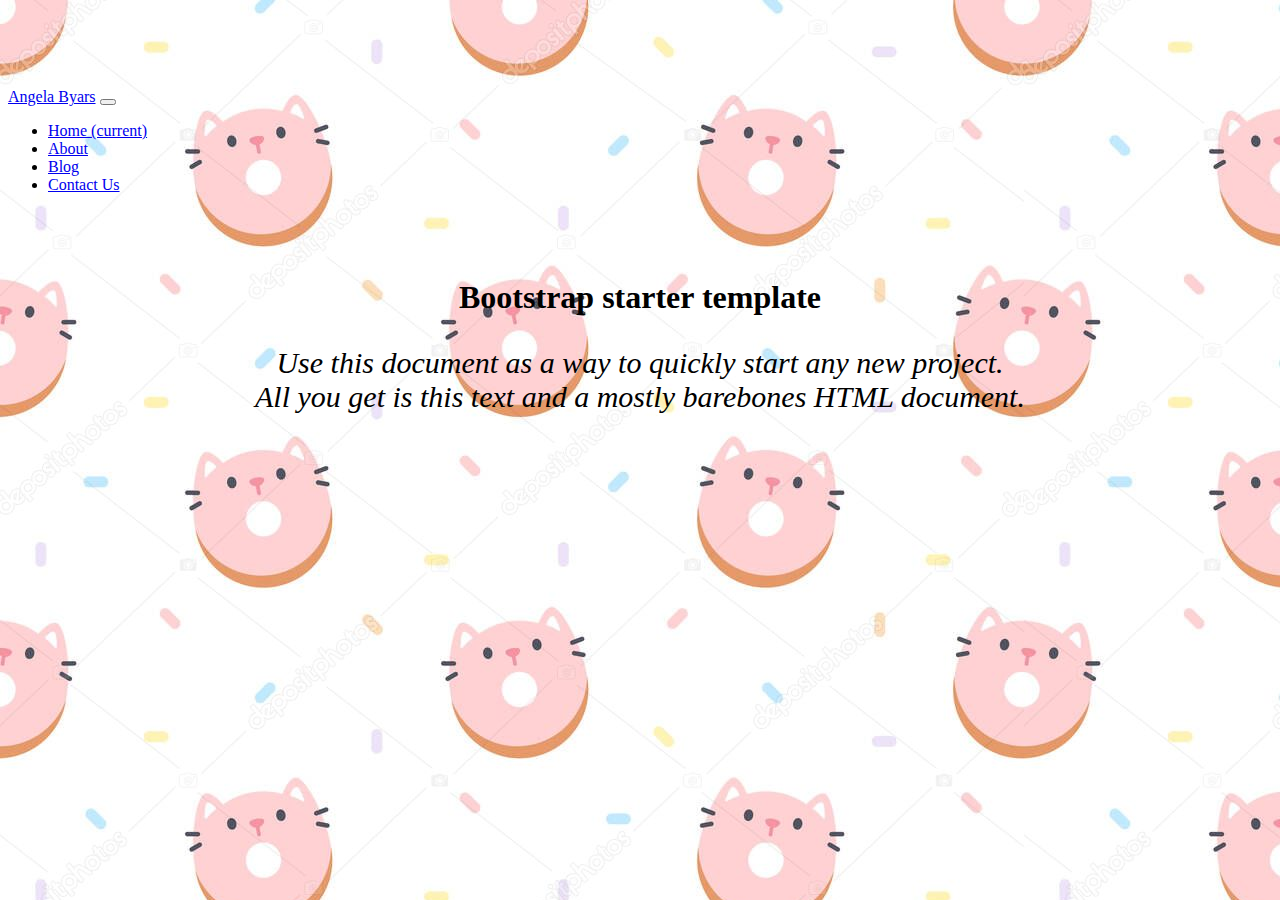
<file: index.html>
<!doctype html>
<html lang="en">

<head>
    <!-- Required meta tags -->
    <meta charset="utf-8">
    <meta name="viewport" content="width=device-width, initial-scale=1, shrink-to-fit=no">

    <!-- Bootstrap CSS -->
    <link rel="stylesheet" href="https://cdn.jsdelivr.net/npm/bootstrap@4.5.3/dist/css/bootstrap.min.css"
        integrity="sha384-TX8t27EcRE3e/ihU7zmQxVncDAy5uIKz4rEkgIXeMed4M0jlfIDPvg6uqKI2xXr2" crossorigin="anonymous">
    <link rel="stylesheet" href="./css/template.css" />
    <title>Hello, world!</title>
</head>

<body>

    <nav class="navbar navbar-expand-md navbar-dark bg-dark fixed-top">
        <a class="navbar-brand" href="#">Angela Byars</a>
        <button class="navbar-toggler" type="button" data-toggle="collapse" data-target="#navbarsExampleDefault"
            aria-controls="navbarsExampleDefault" aria-expanded="false" aria-label="Toggle navigation">
            <span class="navbar-toggler-icon"></span>
        </button>

        <div class="collapse navbar-collapse" id="navbarsExampleDefault">
            <ul class="navbar-nav mr-auto">
                <li class="nav-item active">
                    <a class="nav-link" href="#">Home <span class="sr-only">(current)</span></a>
                </li>
                <li class="nav-item">
                    <a class="nav-link" href="#">About</a>
                </li>
                <li class="nav-item">
                    <a class="nav-link" href="#">Blog</a>
                </li>
                <li class="nav-item">
                    <a class="nav-link" href="#">Contact Us</a>
                </li>
            </ul>
        </div>
    </nav>

    <main role="main" class="container">

        <div class="starter-template">
            <h1>Bootstrap starter template</h1>
            <p class="lead">Use this document as a way to quickly start any new project.<br> All you get is this text
                and a mostly barebones HTML document.</p>
        </div>

    </main><!-- /.container -->



    <script src="https://code.jquery.com/jquery-3.5.1.slim.min.js"
        integrity="sha384-DfXdz2htPH0lsSSs5nCTpuj/zy4C+OGpamoFVy38MVBnE+IbbVYUew+OrCXaRkfj"
        crossorigin="anonymous"></script>
    <script src="https://cdn.jsdelivr.net/npm/popper.js@1.16.1/dist/umd/popper.min.js"
        integrity="sha384-9/reFTGAW83EW2RDu2S0VKaIzap3H66lZH81PoYlFhbGU+6BZp6G7niu735Sk7lN"
        crossorigin="anonymous"></script>
    <script src="https://cdn.jsdelivr.net/npm/bootstrap@4.5.3/dist/js/bootstrap.min.js"
        integrity="sha384-w1Q4orYjBQndcko6MimVbzY0tgp4pWB4lZ7lr30WKz0vr/aWKhXdBNmNb5D92v7s"
        crossorigin="anonymous"></script>

</body>

</html>
</file>
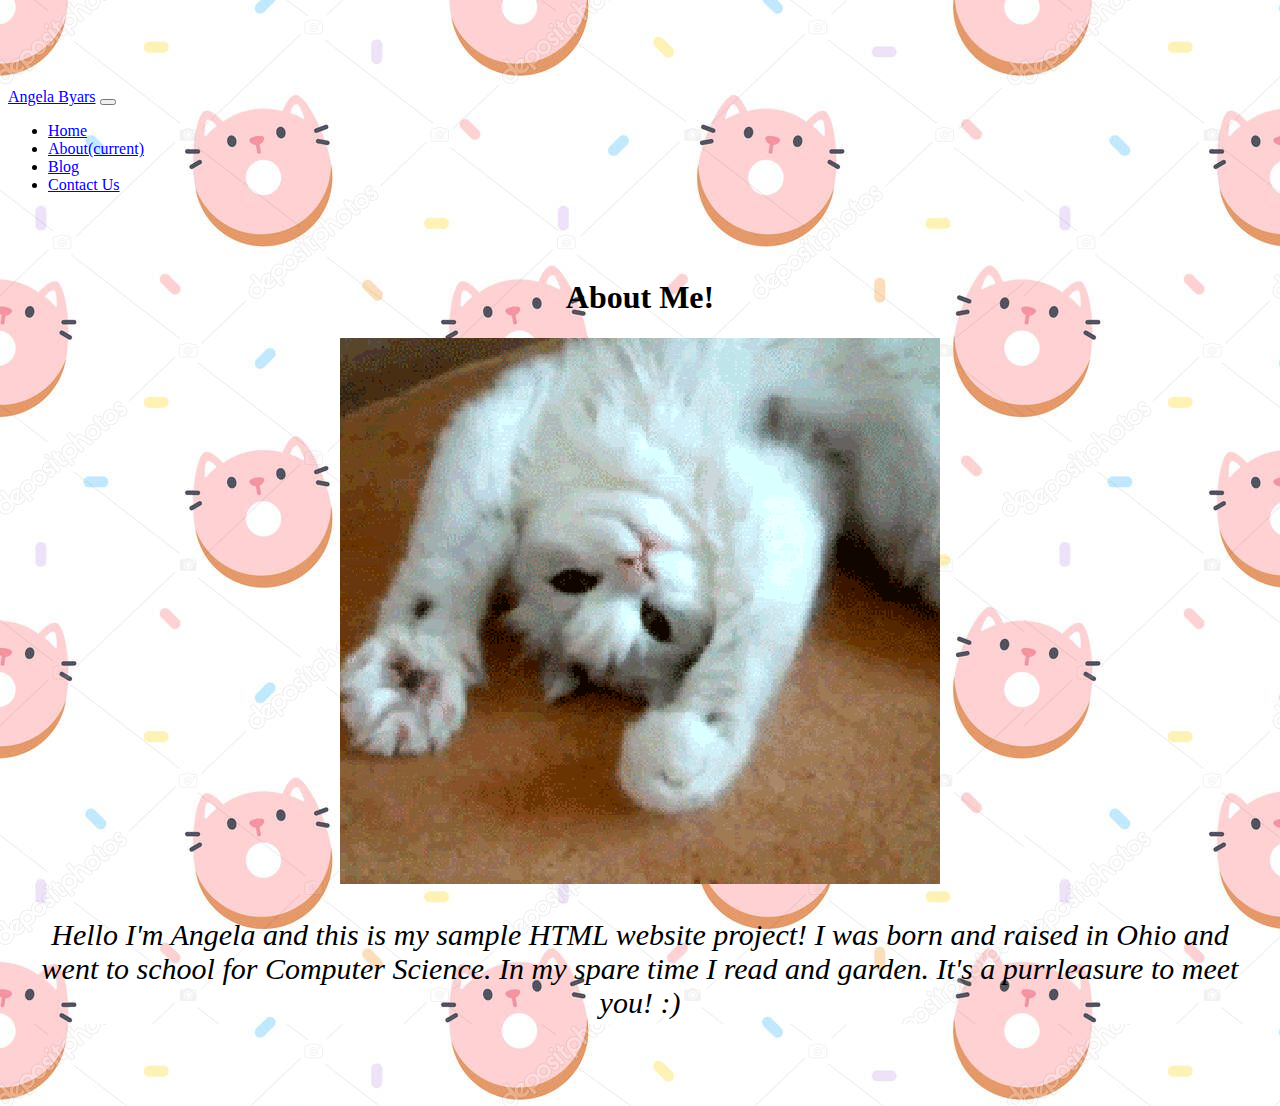
<file: about.html>
<!doctype html>
<html lang="en">

<head>
    <!-- Required meta tags -->
    <meta charset="utf-8">
    <meta name="viewport" content="width=device-width, initial-scale=1, shrink-to-fit=no">

    <!-- Bootstrap CSS -->
    <link rel="stylesheet" href="https://cdn.jsdelivr.net/npm/bootstrap@4.5.3/dist/css/bootstrap.min.css"
        integrity="sha384-TX8t27EcRE3e/ihU7zmQxVncDAy5uIKz4rEkgIXeMed4M0jlfIDPvg6uqKI2xXr2" crossorigin="anonymous">
    <link rel="stylesheet" href="./css/template.css" />
    <title>About Us</title>
</head>

<body>

    <nav class="navbar navbar-expand-md navbar-dark bg-dark fixed-top">
        <a class="navbar-brand" href="#">Angela Byars</a>
        <button class="navbar-toggler" type="button" data-toggle="collapse" data-target="#navbarsExampleDefault"
            aria-controls="navbarsExampleDefault" aria-expanded="false" aria-label="Toggle navigation">
            <span class="navbar-toggler-icon"></span>
        </button>

        <div class="collapse navbar-collapse" id="navbarsExampleDefault">
            <ul class="navbar-nav mr-auto">
                <li class="nav-item">
                    <a class="nav-link" href="./home.html">Home</a>
                </li>
                <li class="nav-item active">
                    <a class="nav-link" href="./about.html">About<span class="sr-only">(current)</span></a>
                </li>
                <li class="nav-item">
                    <a class="nav-link" href="./blog.html">Blog</a>
                </li>
                <li class="nav-item">
                    <a class="nav-link" href="./contact_us.html">Contact Us</a>
                </li>
            </ul>
        </div>
    </nav>

    <main role="main" class="container">

        <div class="starter-template">
            <h1>About Me!</h1>
            <img src = "./images/me.gif">
            <p class="lead">Hello I'm Angela and this is my sample HTML website project! I was born
                and raised in Ohio and went to school for Computer Science. In my spare time I read and garden.
                It's a purrleasure to meet you! :)
            </p>
        </div>

    </main><!-- /.container -->



    <script src="https://code.jquery.com/jquery-3.5.1.slim.min.js"
        integrity="sha384-DfXdz2htPH0lsSSs5nCTpuj/zy4C+OGpamoFVy38MVBnE+IbbVYUew+OrCXaRkfj"
        crossorigin="anonymous"></script>
    <script src="https://cdn.jsdelivr.net/npm/popper.js@1.16.1/dist/umd/popper.min.js"
        integrity="sha384-9/reFTGAW83EW2RDu2S0VKaIzap3H66lZH81PoYlFhbGU+6BZp6G7niu735Sk7lN"
        crossorigin="anonymous"></script>
    <script src="https://cdn.jsdelivr.net/npm/bootstrap@4.5.3/dist/js/bootstrap.min.js"
        integrity="sha384-w1Q4orYjBQndcko6MimVbzY0tgp4pWB4lZ7lr30WKz0vr/aWKhXdBNmNb5D92v7s"
        crossorigin="anonymous"></script>

</body>

</html>
</file>
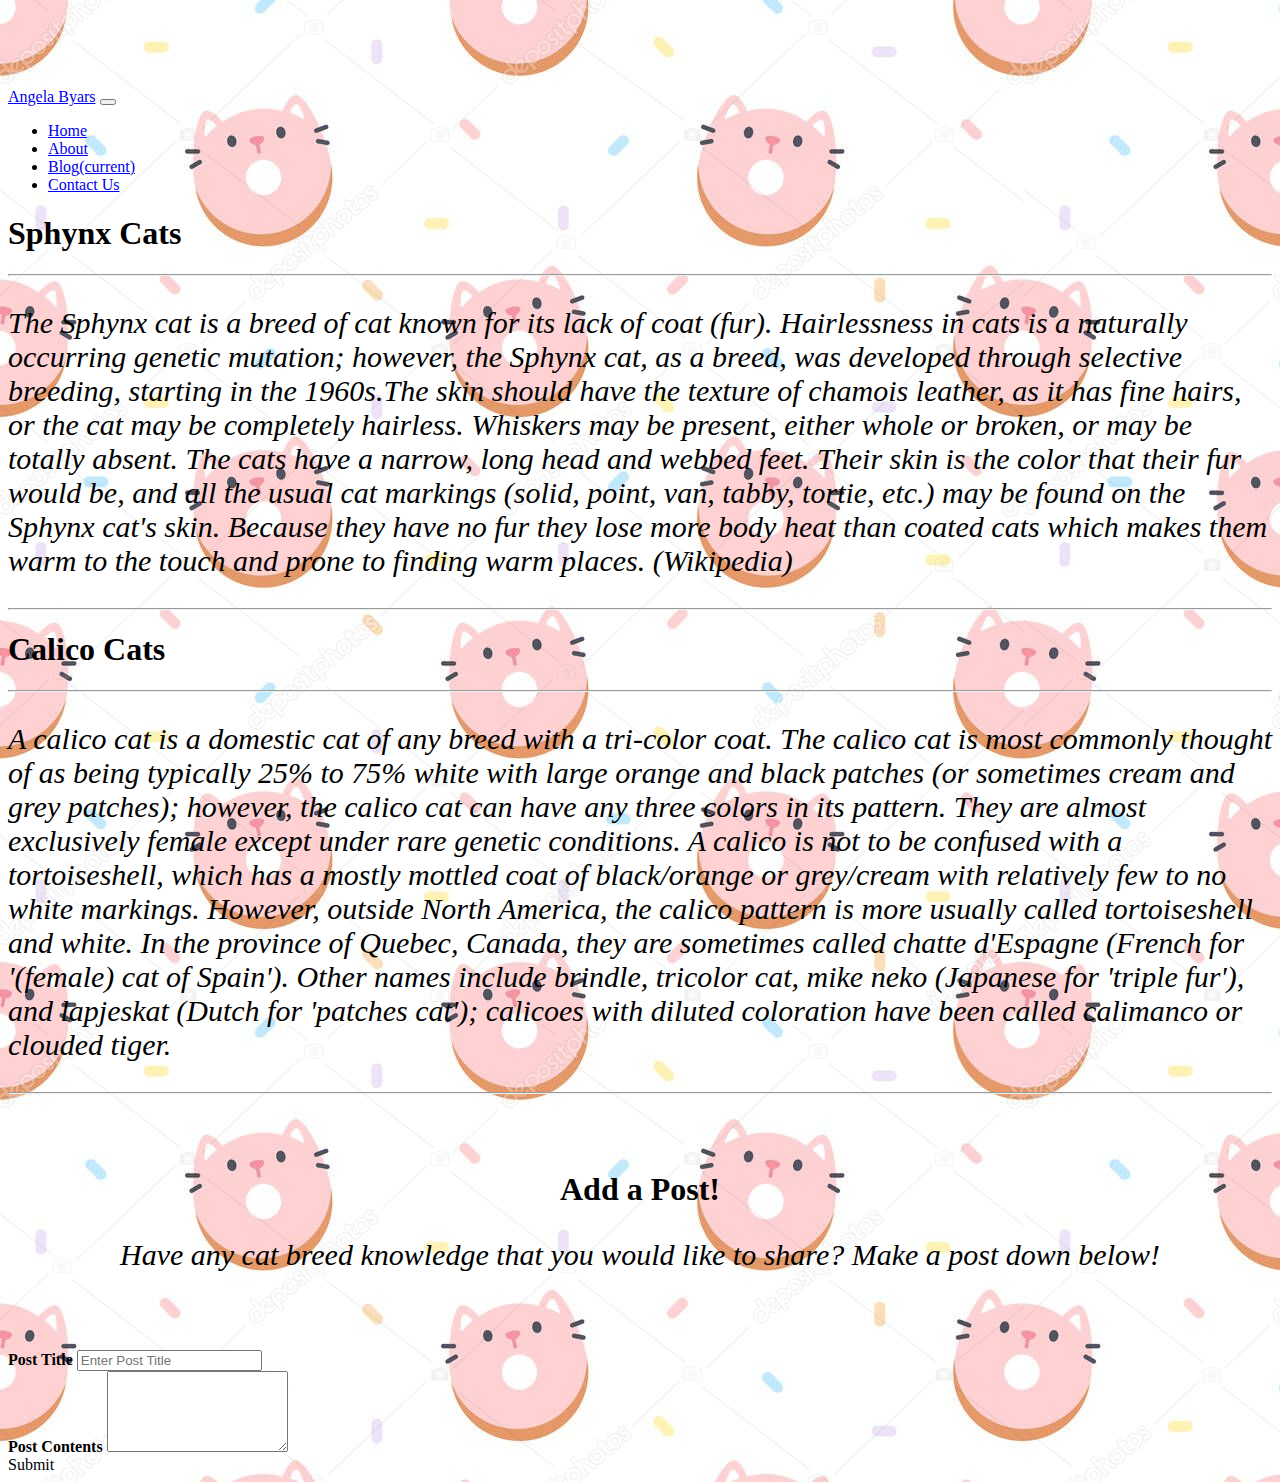
<file: blog.html>
<!doctype html>
<html lang="en">

<head>
    <!-- Required meta tags -->
    <meta charset="utf-8">
    <meta name="viewport" content="width=device-width, initial-scale=1, shrink-to-fit=no">

    <!-- Bootstrap CSS -->
    <link rel="stylesheet" href="https://cdn.jsdelivr.net/npm/bootstrap@4.5.3/dist/css/bootstrap.min.css"
        integrity="sha384-TX8t27EcRE3e/ihU7zmQxVncDAy5uIKz4rEkgIXeMed4M0jlfIDPvg6uqKI2xXr2" crossorigin="anonymous">
    <link rel="stylesheet" href="./css/template.css" />
    <title>Cat Blog</title>
</head>

<body>

    <nav class="navbar navbar-expand-md navbar-dark bg-dark fixed-top">
        <a class="navbar-brand" href="#">Angela Byars</a>
        <button class="navbar-toggler" type="button" data-toggle="collapse" data-target="#navbarsExampleDefault"
            aria-controls="navbarsExampleDefault" aria-expanded="false" aria-label="Toggle navigation">
            <span class="navbar-toggler-icon"></span>
        </button>

        <div class="collapse navbar-collapse" id="navbarsExampleDefault">
            <ul class="navbar-nav mr-auto">
                <li class="nav-item">
                    <a class="nav-link" href="./home.html">Home</a>
                </li>
                <li class="nav-item">
                    <a class="nav-link" href="./about.html">About</a>
                </li>
                <li class="nav-item active">
                    <a class="nav-link" href="./blog.html">Blog<span class="sr-only">(current)</span></a>
                </li>
                <li class="nav-item">
                    <a class="nav-link" href="./contact_us.html">Contact Us</a>
                </li>
            </ul>
        </div>
    </nav>

    <main role="main" class="container">
        <div id = "posts">
            <div class="row">       
              <!-- Post Content Column -->
              <div class="col-lg-12">       
                <!-- Title -->
                <h1 class="mt-4">Sphynx Cats</h1>        
                <hr>
        
                <!-- Post Content -->
                <p>The Sphynx cat is a breed of cat known for its lack of coat (fur). Hairlessness in cats is a naturally
                     occurring genetic mutation; however, the Sphynx cat, as a breed, was developed through selective breeding,
                      starting in the 1960s.The skin should have the texture of chamois leather, as it has fine hairs,
                       or the cat may be completely hairless. Whiskers may be present, either whole or broken,
                        or may be totally absent. The cats have a narrow, long head and webbed feet.
                         Their skin is the color that their fur would be, and all the usual cat markings 
                         (solid, point, van, tabby, tortie, etc.) may be found on the Sphynx cat's skin.
                          Because they have no fur they lose more body heat than coated cats which makes 
                          them warm to the touch and prone to finding warm places. (Wikipedia)</p>
        
                <hr>       
                </div>
            </div>

            <div class="row">       
                <!-- Post Content Column -->
                <div class="col-lg-12">       
                  <!-- Title -->
                  <h1 class="mt-4">Calico Cats</h1>        
                  <hr>
          
                  <!-- Post Content -->
                  <p>A calico cat is a domestic cat of any breed with a tri-color coat. The calico cat is most commonly thought
                       of as being typically 25% to 75% white with large orange and black patches (or sometimes cream and
                        grey patches); however, the calico cat can have any three colors in its pattern. They are almost 
                        exclusively female except under rare genetic conditions. A calico is not to be confused with a
                         tortoiseshell, which has a mostly mottled coat of black/orange or grey/cream with relatively
                          few to no white markings. However, outside North America, the calico pattern is more usually 
                          called tortoiseshell and white. In the province of Quebec, Canada, they are sometimes called chatte
                           d'Espagne (French for '(female) cat of Spain'). Other names include brindle,
                            tricolor cat, mike neko (Japanese for 'triple fur'), and lapjeskat (Dutch for 'patches cat');
                             calicoes with diluted coloration have been called calimanco or clouded tiger.</p>
          
                  <hr>       
                  </div>
              </div>
        </div>
        
        <div class="starter-template">
            <h1>Add a Post!</h1>
            <p class="lead">Have any cat breed knowledge that you would like to share? Make a post down below!
            </p>
        </div>
        <form name = "postForm">
            <div class="form-group">
                <label for="exampleFormControlInput1">Post Title</label>
                <input type="text" class="form-control" id="name" placeholder="Enter Post Title">
                <div class="error" id="nameErr"></div>
              </div>
            <div class="form-group">
              <label for="exampleFormControlTextarea1">Post Contents</label>
              <textarea class="form-control" id="postContent" rows="5"></textarea>
              <div class="error" id="contentErr"></div>
            </div>
            <span onclick="newElement()" class="btn btn-primary">Submit</span>
          </form>
        


    </main><!-- /.container -->


    <script src = "./js/blog.js"></script>
    <script src="https://code.jquery.com/jquery-3.5.1.slim.min.js"
        integrity="sha384-DfXdz2htPH0lsSSs5nCTpuj/zy4C+OGpamoFVy38MVBnE+IbbVYUew+OrCXaRkfj"
        crossorigin="anonymous"></script>
    <script src="https://cdn.jsdelivr.net/npm/popper.js@1.16.1/dist/umd/popper.min.js"
        integrity="sha384-9/reFTGAW83EW2RDu2S0VKaIzap3H66lZH81PoYlFhbGU+6BZp6G7niu735Sk7lN"
        crossorigin="anonymous"></script>
    <script src="https://cdn.jsdelivr.net/npm/bootstrap@4.5.3/dist/js/bootstrap.min.js"
        integrity="sha384-w1Q4orYjBQndcko6MimVbzY0tgp4pWB4lZ7lr30WKz0vr/aWKhXdBNmNb5D92v7s"
        crossorigin="anonymous"></script>

</body>

</html>
</file>
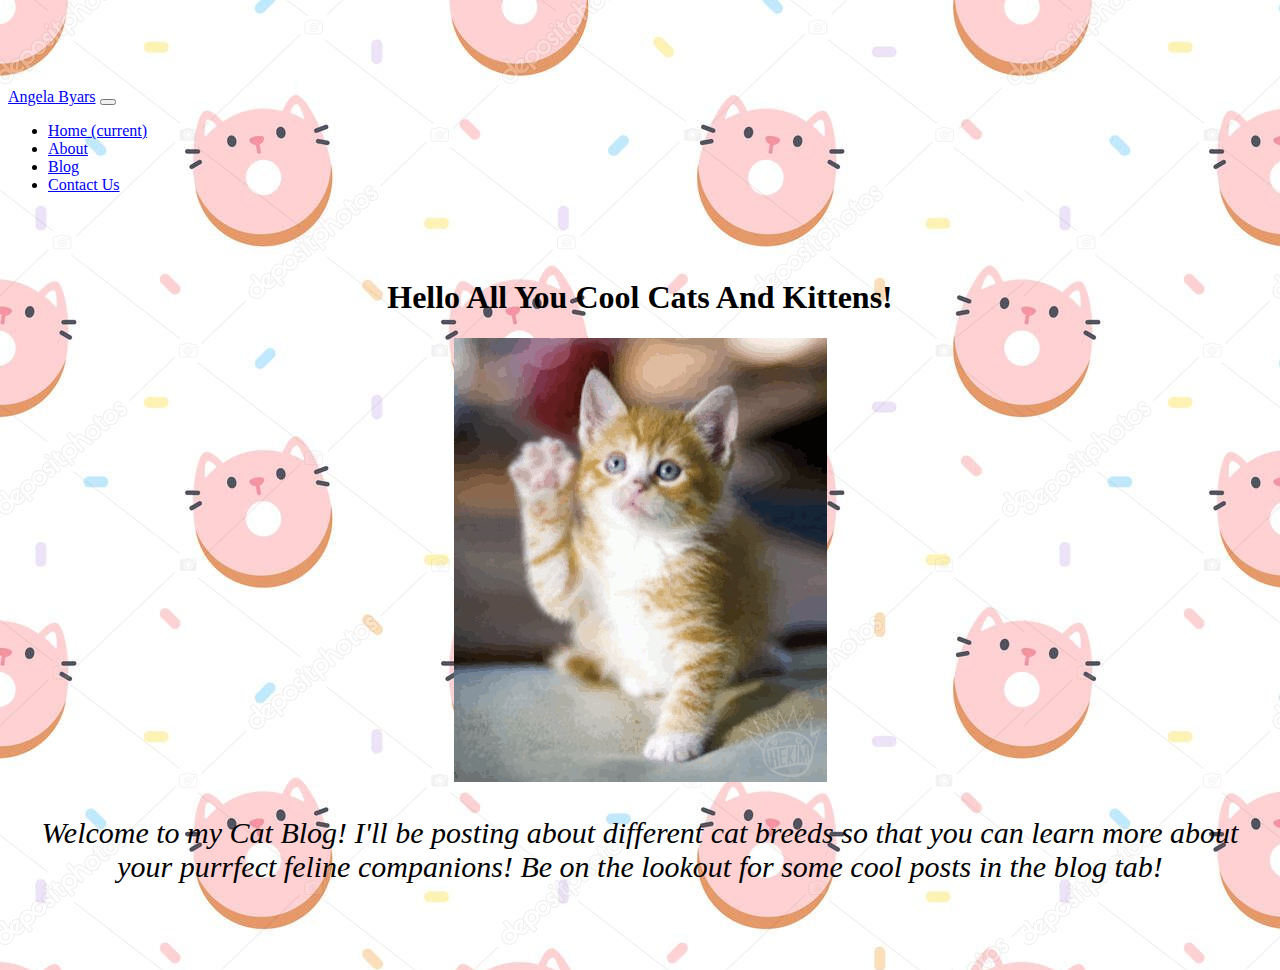
<file: home.html>
<!doctype html>
<html lang="en">

<head>
    <!-- Required meta tags -->
    <meta charset="utf-8">
    <meta name="viewport" content="width=device-width, initial-scale=1, shrink-to-fit=no">

    <!-- Bootstrap CSS -->
    <link rel="stylesheet" href="https://cdn.jsdelivr.net/npm/bootstrap@4.5.3/dist/css/bootstrap.min.css"
        integrity="sha384-TX8t27EcRE3e/ihU7zmQxVncDAy5uIKz4rEkgIXeMed4M0jlfIDPvg6uqKI2xXr2" crossorigin="anonymous">
    <link rel="stylesheet" href="./css/template.css" />
    <title>Cat Breeds 101</title>
</head>

<body>

    <nav class="navbar navbar-expand-md navbar-dark bg-dark fixed-top">
        <a class="navbar-brand" href="#">Angela Byars</a>
        <button class="navbar-toggler" type="button" data-toggle="collapse" data-target="#navbarsExampleDefault"
            aria-controls="navbarsExampleDefault" aria-expanded="false" aria-label="Toggle navigation">
            <span class="navbar-toggler-icon"></span>
        </button>

        <div class="collapse navbar-collapse" id="navbarsExampleDefault">
            <ul class="navbar-nav mr-auto">
                <li class="nav-item active">
                    <a class="nav-link" href="./home.html">Home <span class="sr-only">(current)</span></a>
                </li>
                <li class="nav-item">
                    <a class="nav-link" href="./about.html">About</a>
                </li>
                <li class="nav-item">
                    <a class="nav-link" href="./blog.html">Blog</a>
                </li>
                <li class="nav-item">
                    <a class="nav-link" href="./contact_us.html">Contact Us</a>
                </li>
            </ul>
        </div>
    </nav>

    <main role="main" class="container">

        <div class="starter-template">
            <h1>Hello All You Cool Cats And Kittens!</h1>
            <img src="./images/wave.gif"/>
            <p class="lead">Welcome to my Cat Blog! I'll be posting about different cat breeds so that
                you can learn more about your purrfect feline companions! Be on the lookout for some cool posts
                in the blog tab!
            </p>
        </div>

    </main><!-- /.container -->



    <script src="https://code.jquery.com/jquery-3.5.1.slim.min.js"
        integrity="sha384-DfXdz2htPH0lsSSs5nCTpuj/zy4C+OGpamoFVy38MVBnE+IbbVYUew+OrCXaRkfj"
        crossorigin="anonymous"></script>
    <script src="https://cdn.jsdelivr.net/npm/popper.js@1.16.1/dist/umd/popper.min.js"
        integrity="sha384-9/reFTGAW83EW2RDu2S0VKaIzap3H66lZH81PoYlFhbGU+6BZp6G7niu735Sk7lN"
        crossorigin="anonymous"></script>
    <script src="https://cdn.jsdelivr.net/npm/bootstrap@4.5.3/dist/js/bootstrap.min.js"
        integrity="sha384-w1Q4orYjBQndcko6MimVbzY0tgp4pWB4lZ7lr30WKz0vr/aWKhXdBNmNb5D92v7s"
        crossorigin="anonymous"></script>

</body>

</html>
</file>
<file: css/template.css>
body {
    padding-top: 5rem;
    background-image: url("../images/background.jpg");
  }

  .starter-template {
    padding: 3rem 1.5rem;
    text-align: center;
  }

  .bd-placeholder-img {
    font-size: 1.125rem;
    text-anchor: middle;
    -webkit-user-select: none;
    -moz-user-select: none;
    -ms-user-select: none;
    user-select: none;
  }

  p{
    font-size: 30px;
    font-style: italic;
  }

  label{
    font-weight: bold;
  }
  
  .error {
    color: red;
    font-size: 90%;
    }
</file>
